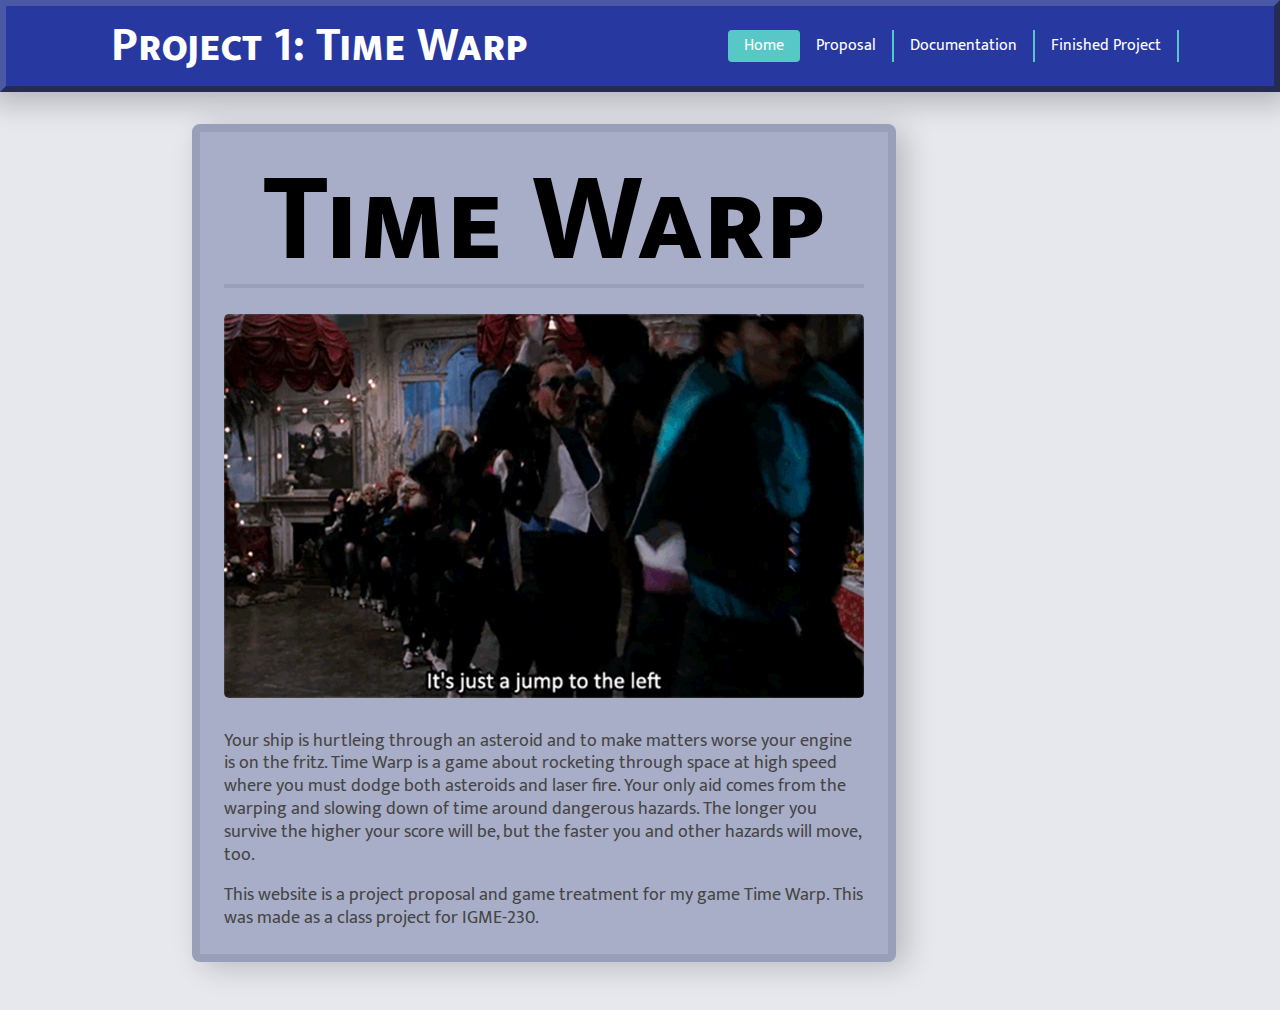
<file: project1repo/project1/index.html>
<!DOCTYPE html>
<html lang="en">
<head>
    <meta charset="utf-8" name="viewport" content="width=device-width, initial-scale=1.0" />
	<title>Time Warp</title>
	<link href="css/main.css" type="text/css" rel="stylesheet">
</head>
    
<body>
    <header>
        <div>
            <a href = "index.html"><h1>Project 1: Time Warp</h1></a>

            <nav>
                <ul>
                    <a href = "index.html" id = "current"><li>Home</li></a>
                    <a href = "proposal.html"><li>Proposal</li></a>
                    <a href = "documentation.html"><li>Documentation</li></a>
                    <a href = "project.html"><li>Finished Project</li></a>
                </ul>
            </nav>
        </div>
    </header>
    
    <main>
        <h1 class = "title">Time Warp</h1>
        
        <img src = "media/time_warp_small.jpg" alt = "Rocky Horror Time Warp GIF" class = "small">
        <img src = "media/time_warp_large.jpg" alt = "Rocky Horror Time Warp GIF" class = "large">
        
        <section>
            <p>
            Your ship is hurtleing through an asteroid and to make matters worse your engine is on the fritz. Time Warp is a game about rocketing through space at high speed where you must dodge both asteroids and laser fire. Your only aid comes from the warping and slowing down of time around dangerous hazards. The longer you survive the higher your score will be, but the faster you and other hazards will move, too. 
            </p>
            <p>
            This website is a project proposal and game treatment for my game Time Warp. This was made as a class project for IGME-230.
            </p>
        </section>
    </main>
</body>
</html>
</file>
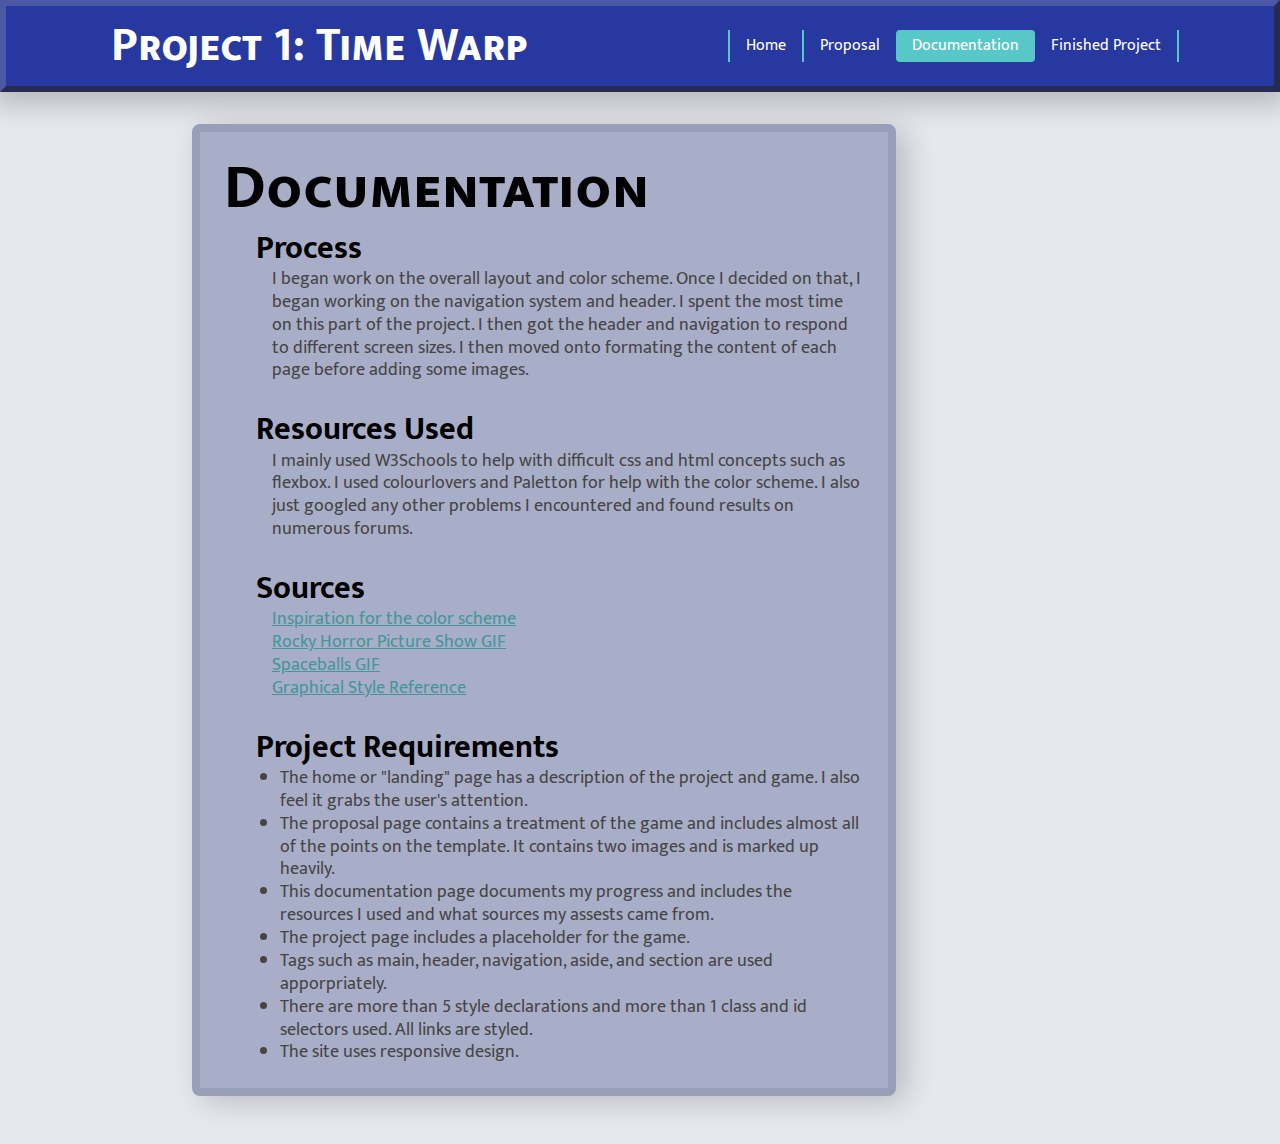
<file: project1repo/project1/documentation.html>
<!DOCTYPE html>
<html lang="en">
<head>
    <meta charset="utf-8" name="viewport" content="width=device-width, initial-scale=1.0" />
	<title>Time Warp</title>
	<link href="css/main.css" type="text/css" rel="stylesheet">
</head>
    
<body>
    <header>
        <div>
            <a href = "index.html"><h1>Project 1: Time Warp</h1></a>

            <nav>
                <ul>
                    <a href = "index.html"><li>Home</li></a>
                    <a href = "proposal.html"><li>Proposal</li></a>
                    <a href = "documentation.html" id = "current"><li>Documentation</li></a>
                    <a href = "project.html"><li>Finished Project</li></a>
                </ul>
            </nav>
        </div>
    </header>
    
    <main>
        <h1>Documentation</h1>
        
        <div>
        
        <h2>Process</h2>
        <div>
            <p>
            I began work on the overall layout and color scheme. Once I decided on that, I began working on the navigation system and header. I spent the most time on this part of the project. I then got the header and navigation to respond to different screen sizes. I then moved onto formating the content of each page before adding some images.
            </p>
        </div>
        
        <h2>Resources Used</h2>
        <div>
            <p>
            I mainly used W3Schools to help with difficult css and html concepts such as flexbox. I used colourlovers and Paletton for help with the color scheme. I also just googled any other problems I encountered and found results on numerous forums.
            </p>
        </div>
        
        <h2>Sources</h2>
        <div>
            <ul>
                <li><a href = "https://www.colourlovers.com/palette/1447892/s_e_a_d_u_s_t_*" target="_blank">Inspiration for the color scheme</a></li>
                <li><a href = "https://media.giphy.com/media/R8Ykrz0UsC2kg/giphy.gif" target="_blank">Rocky Horror Picture Show GIF</a></li>
                <li><a href = "https://thecinemanut.files.wordpress.com/2015/03/otrhbre.gif?w=300&h=160" target="_blank">Spaceballs GIF</a></li>
                <li><a href = "https://www.gamasutra.com/db_area/images/blog/Laser%20Disco%20Defenders/GroovyGrottoOptimized.gif" target="_blank">Graphical Style Reference</a></li>
            </ul>
        </div>
        
        <h2>Project Requirements</h2>
        <div>
            <ul class = "bulleted">
            <li>
            The home or "landing" page has a description of the project and game. I also feel it grabs the user's attention.
            </li>
            <li>
            The proposal page contains a treatment of the game and includes almost all of the points on the template. It contains two images and is marked up heavily.
            </li>
            <li>
            This documentation page documents my progress and includes the resources I used and what sources my assests came from.
            </li>
            <li>
            The project page includes a placeholder for the game.
            </li>
            <li>
            Tags such as main, header, navigation, aside, and section are used apporpriately.
            </li>
            <li>
            There are more than 5 style declarations and more than 1 class and id selectors used. All links are styled.
            </li>
            <li>
            The site uses responsive design.
            </li>
            </ul>
        </div>    
            
        </div>
    </main>
</body>
</html>
</file>
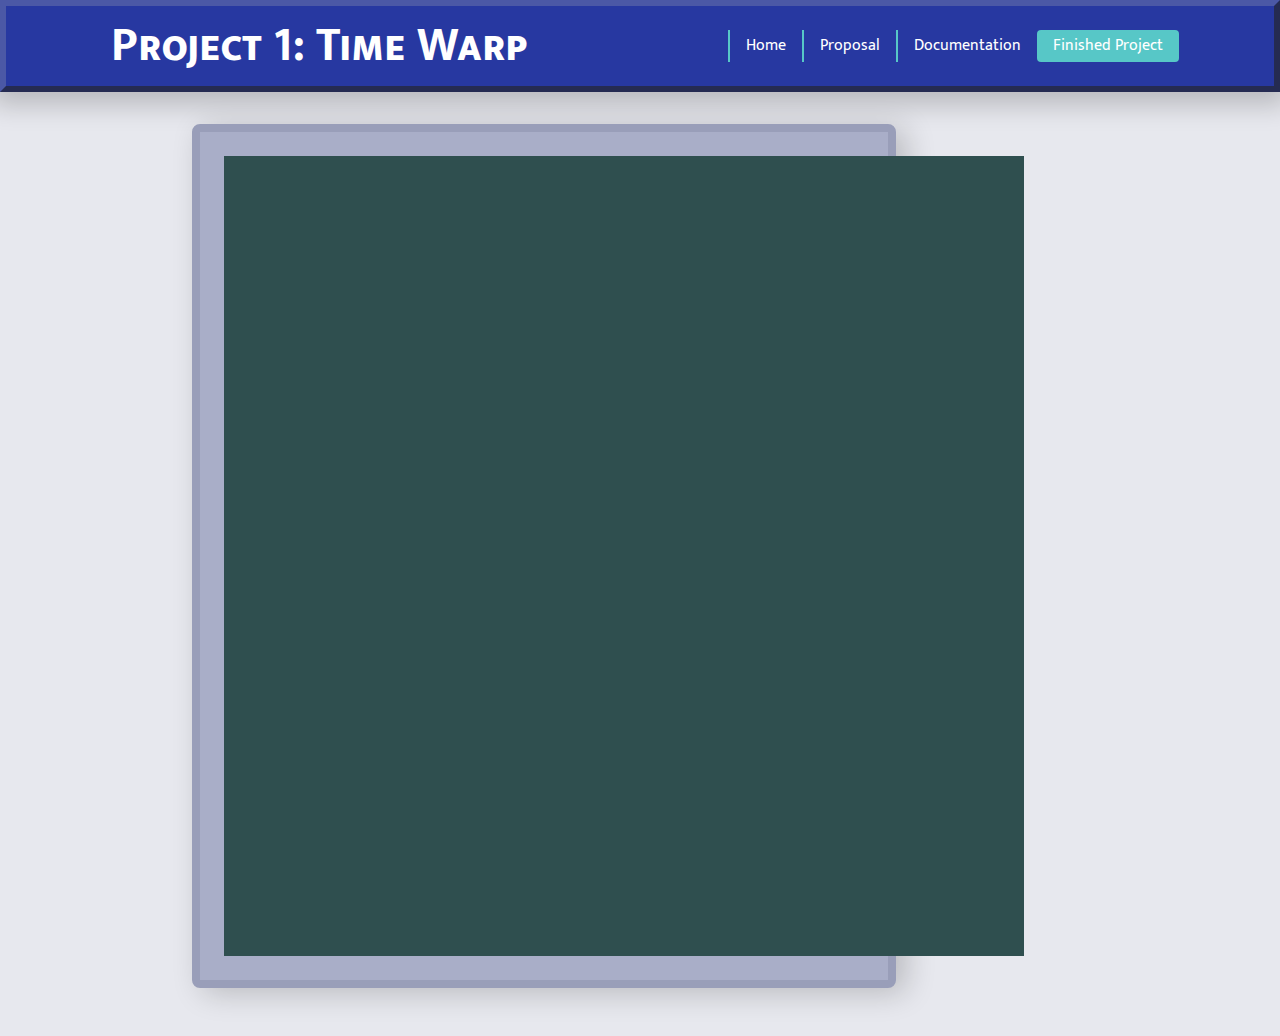
<file: project1repo/project1/project.html>
<!DOCTYPE html>
<html lang="en">
<head>
    <meta charset="utf-8" name="viewport" content="width=device-width, initial-scale=1.0" />
	<title>Time Warp</title>
	<link href="css/main.css" type="text/css" rel="stylesheet">
</head>
    
<body>
    <header>
        <div>
            <a href = "index.html"><h1>Project 1: Time Warp</h1></a>

            <nav>
                <ul>
                    <a href = "index.html"><li>Home</li></a>
                    <a href = "proposal.html"><li>Proposal</li></a>
                    <a href = "documentation.html"><li>Documentation</li></a>
                    <a href = "project.html" id = "current"><li>Finished Project</li></a>
                </ul>
            </nav>
        </div>
    </header>
    
    <main>
        <section id = "game">
        </section>
    </main>
</body>
</html>
</file>
<file: project1repo/project1/css/main.css>
@import url('https://fonts.googleapis.com/css?family=Mukta:700');

*
{
    margin: 0;
    padding: 0;
    
    font-family: 'Mukta', sans-serif;
    font-weight: normal;
    font-style: normal;
    font-size: 1em;
    line-height: 1em;
}

body
{
    background-color: #E7E8EE;
}

header
{
    display: block;
    
    border: 6px outset #4B58A6;
    
    background-color: #2738A1;
    color: white;
    
    box-shadow: 0 5px 25px 8px rgba(0,0,0,0.2);
}

header div
{
    margin: 1em 0;
    
    display: flex;
    flex-direction: row;
    flex-wrap: wrap;
    justify-content: space-around;
}

a
{
    color: inherit;
    text-align: center;
    text-decoration: none;
}

header h1
{   
    display: block;
    margin: auto 0;
    padding: 0 0.3em;
    
    font-size: 3em;
    font-weight: bold;
    font-variant: small-caps;
    text-align: center;
}

nav
{
    padding: 0 0.3em;
    
    margin: auto 0;
}

nav ul
{
    width: 100%;
    
    list-style: none;
    
    display: flex;
    flex-direction: row;
    flex-wrap: nowrap;
    justify-content: space-between;
}

nav a
{
    height: 2em;
    
    display: block;
    
    margin: auto 0;
    border-style: solid;
    border-width: 0 0 0 2px;
    border-color: #57C7C7;
    
    transition: 0.1s;
    
    flex-basis: auto;
    flex-grow: 1;
}

nav a:last-of-type
{
    border-width: 0 2px;
}

nav a:hover
{
    background-color: #23307E;
    color: lightgray;
}

nav a:active
{
    background-color: #1F2757;
}

nav #current
{
    border-width: 0;
    border-radius: 4px;
    background-color: #57C7C7;
}

nav #current + a
{
    border-left-width: 0;
}

nav li
{
    position: relative;
    top: 50%;
    transform: translate(0, -50%);
    
    display: block;
    
    margin: 0 1em;
}

main
{
    width: 50%;
    min-width: 32em;
    
    margin: 2em auto 3em 15%;
    padding: 1.5em;
    border: 8px solid #999EB9;
    border-radius: 8px;
    
    background-color: #A9AEC8;
    color: black;
    
    box-shadow: 10px 5px 30px rgba(0, 0, 0, 0.2);
}

.title
{
    font-size: 8em;
    text-align: center;
    
    border-width: 0 0 4px;
    border-color: #999EB9;
    border-style: solid;
}

main h1 + div
{
    padding-left: 2em;
}
main h2 + div
{
    padding-left: 1em;
}
main h3 + div
{
    padding-left: 1em;
}

main h1
{
    margin-bottom: 0.2em;
    
    font-size: 4em;
    font-weight: bold;
    font-variant: small-caps;
}

main h2
{
    margin-top: 1em;
    margin-bottom: 0.1em;
    
    font-size: 2em;
    font-weight: bold;
}

main h2:first-of-type
{
    margin-top: 0;
}

main h3
{
    margin-top: 0.6em;
    margin-bottom: 0.1em;
    
    font-size: 1.5em;
}

main p
{
    color: #454545;
    font-size: 1.1em;
    line-height: 1.3em;
}

main p + p
{
    margin-top: 1em;
}

main ul
{
    list-style: none;
}

main li
{
    color: #454545;
    font-size: 1.1em;
    line-height: 1.3em;
}

main ul.bulleted
{
    padding-left: 0.5em;
    
    list-style: disc;
}

main a
{
    text-decoration: underline;
    color: #439797;
}

main a:hover
{
    color: #68AFAF;
}

main a:active
{
    color: #57C7C7;
}

main a:visited
{
    color: #216666;
}

main aside
{
    padding: 0.5em;
    
    float: right;
}

main img
{
    display: block;
    max-width: 100%;
    
    margin: 0 auto;
    
    border-radius: 5px;
}

.small
{
    display: none;
}

.large
{
    display: block;
}

main aside p
{
    font-size: 0.9em;
    text-align: center;
}

section
{
    margin-top: 2em;
}

#game
{
    width: 800px;
    height: 800px;
    
    margin: auto auto;
    
    background-color: darkslategrey;
}

@media all and (max-width: 900px)
{
    main
    {
        margin-left: auto;
        margin-right: auto;
    }
}

@media all and (max-width: 600px)
{
    body
    {
        font-size: 1.2em;
    }
    
    nav ul
    {
        flex-direction: column;
    }
    
    nav a
    {
        border-width: 2px 0 0 0;
    }
    
    nav a:last-of-type
    {
        border-width: 2px 0;
    }
    
    nav #current + a
    {
        border-top-width: 0;
    }
    
    main
    {
        width: 80%;
        min-width: 9em;
        
        border-width: 4px;
    }
    
    main h1
    {
        font-size: 3em;
    }
    
    .title
    {
        font-size: 6em;
    }
    
    main aside
    {
        float: none;
        margin: 0 auto;
    }
    
    .small
    {
        display: block;
    }
    
    .large
    {
        display: none;
    }
}
</file>
